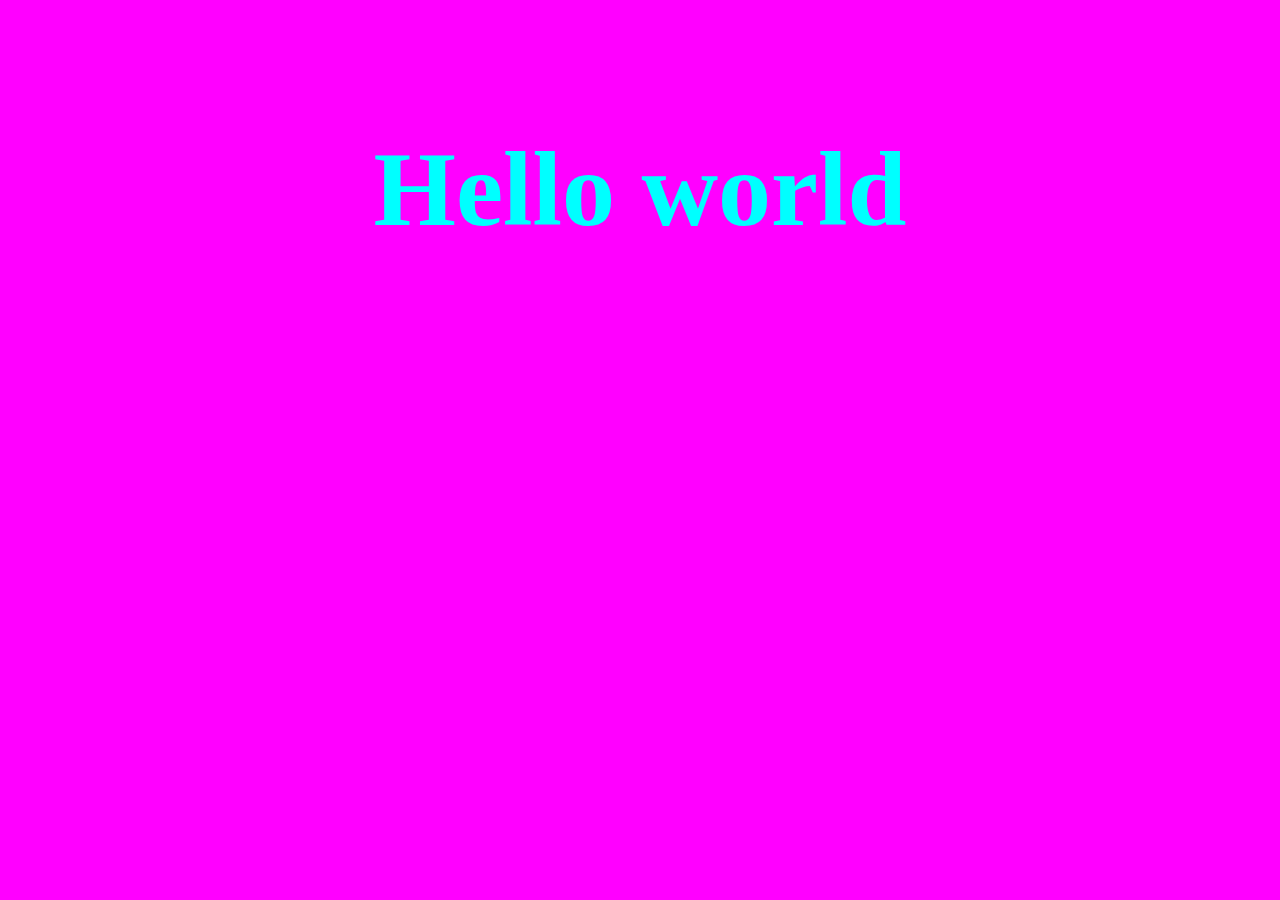
<file: src/main/resources/index.html>
<!DOCTYPE html>
<html lang="en">
<head>
    <meta charset="UTF-8">
    <link rel="stylesheet" href="css/index-styles.css">
    <title>WebServer</title>
</head>
<body>
<h1>Hello world</h1>
<!--<div>-->
<!--    <img src="images/wasp.jpg" alt="Big One">-->
<!--</div>-->
</body>
</html>
</file>
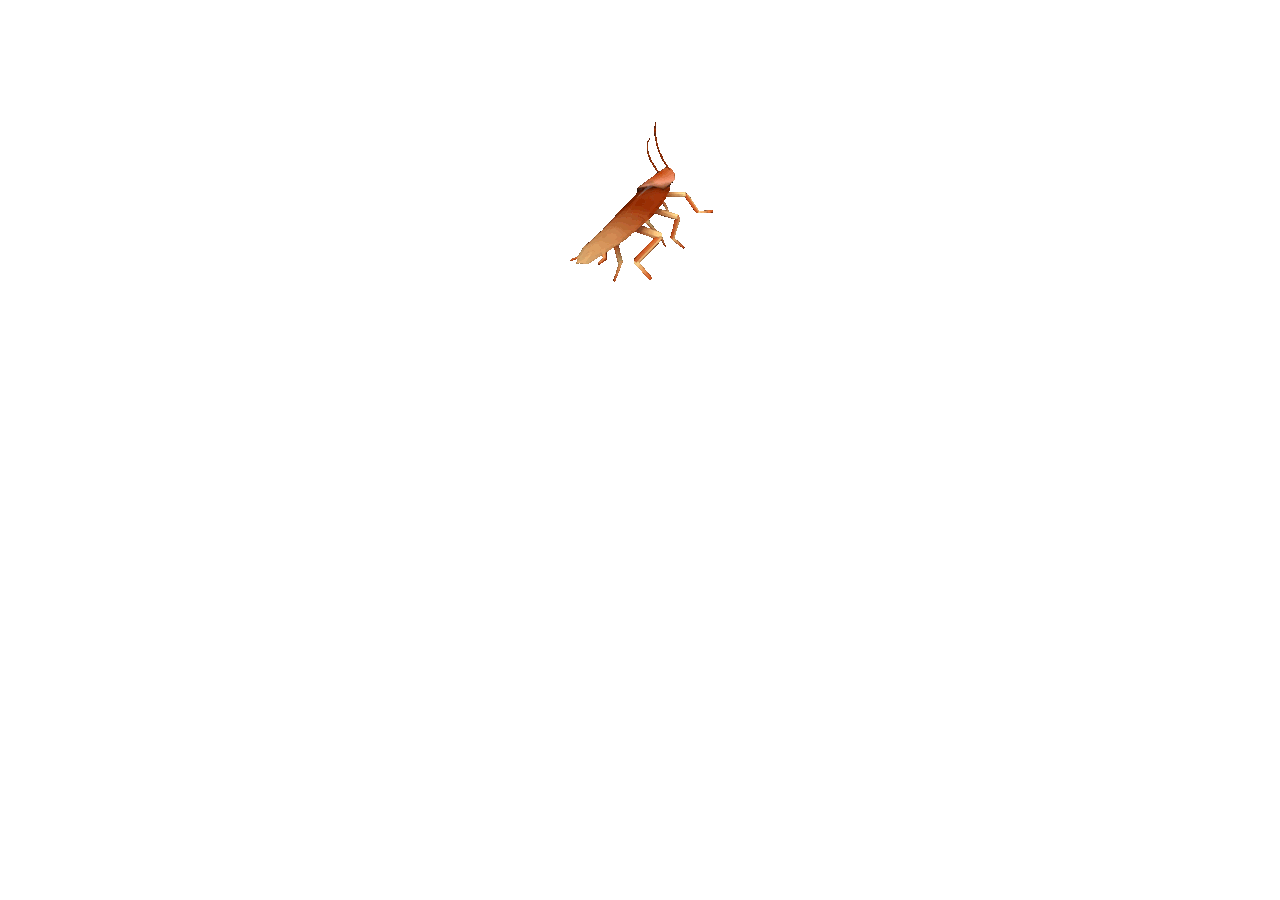
<file: src/main/resources/roach.html>
<!DOCTYPE html>
<html lang="en">
<head>
    <meta charset="UTF-8">
    <title>R O A C H</title>
    <style>
        .img-container {
            text-align: center;
            padding: 50px;
        }
    </style>
</head>
<body>
<div class="img-container">
    <img src="images/roach.gif">
</div>
</body>
</html>
</file>
<file: src/main/resources/css/index-styles.css>
body {
    text-align: center;
    background-color: magenta;
    padding: 50px;
}

h1 {
    color: aqua;
    font-size: 106px;
}
</file>
